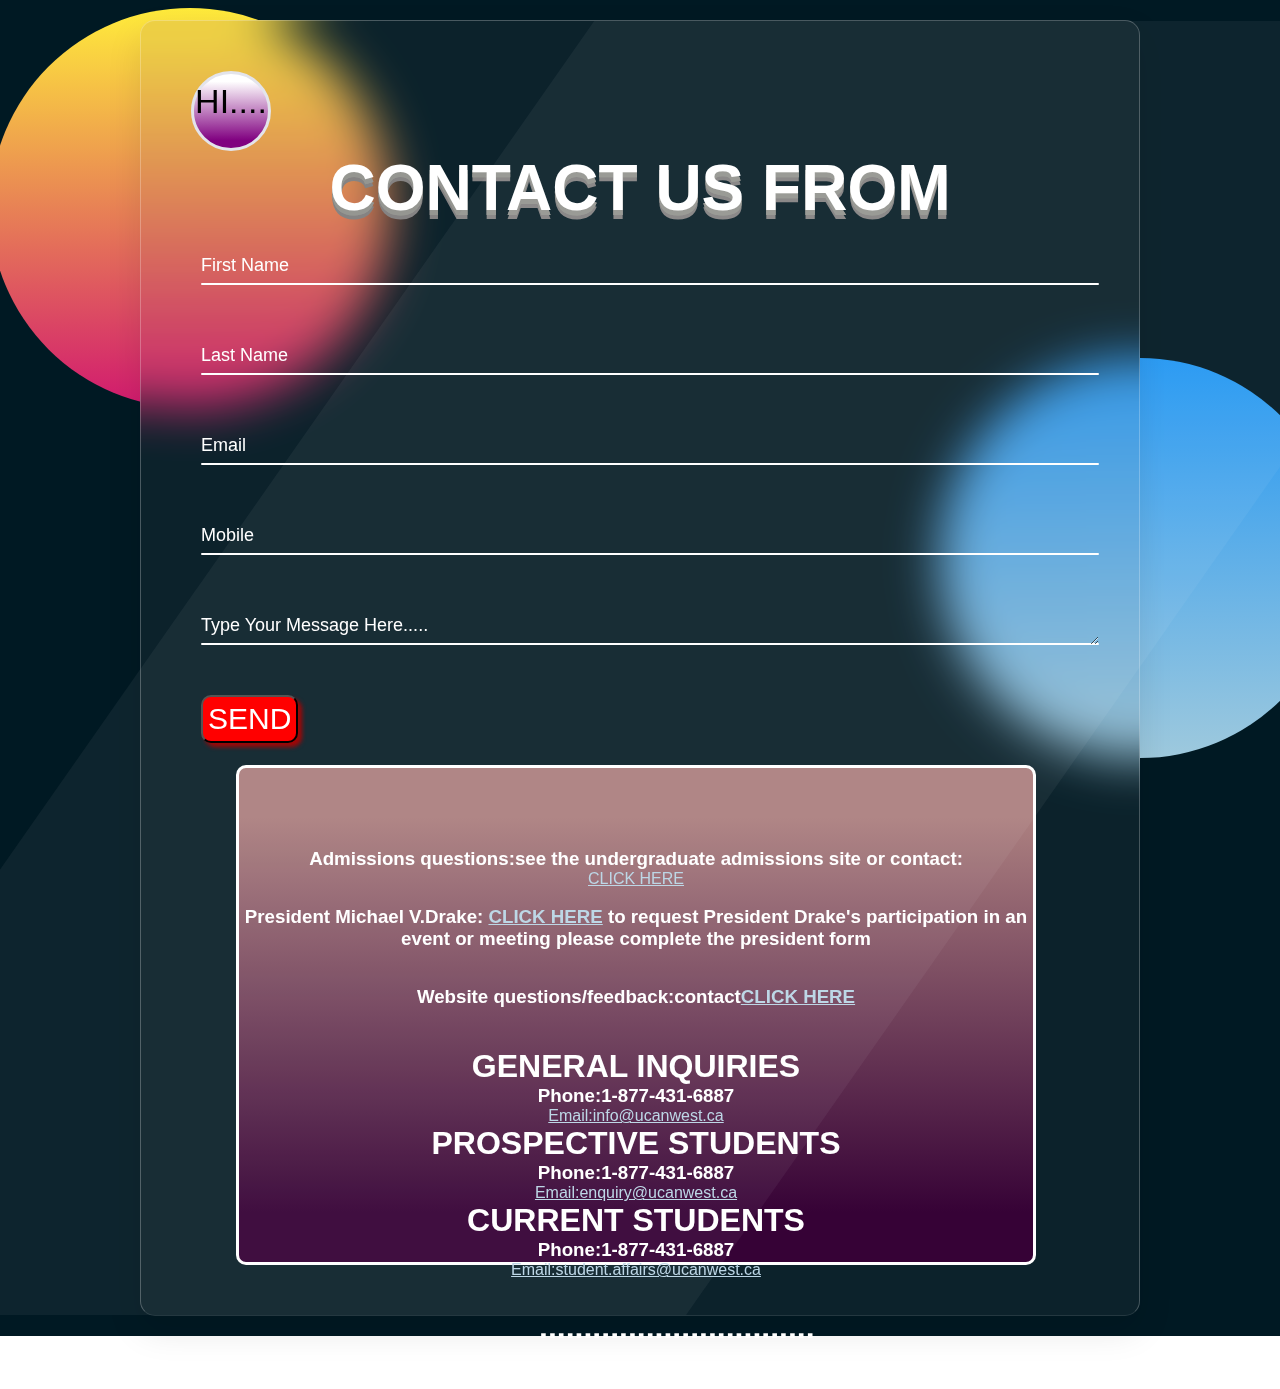
<file: contact.html>
<!DOCTYPE html>
<html lang="en">

<head>
    <meta charset="UTF-8">
    <meta http-equiv="X-UA-Compatible" content="IE=edge">
    <meta name="viewport" content="width=<device-width>, initial-scale=1.0">
    <title>Contact Us</title>
    <link rel="icon" href="./images/mono.jpg" type=" icon">
    <style>
        * {
            margin: 0;
            padding: 0;
            box-sizing: border-box;
            font-family: Arial, Helvetica, sans-serif;
        }
        
        section {
            display: flex;
            justify-content: center;
            align-items: center;
            min-height: 100vh;
            padding: 20px;
            width: 100%;
            background: #001923;
        }
        
        section::before {
            content: '';
            position: absolute;
            width: 400px;
            height: 400px;
            background: linear-gradient(#ffeb3b, #d1196f);
            border-radius: 50%;
            transform: translate(-450px, -460px);
        }
        
        section::after {
            content: '';
            position: absolute;
            width: 400px;
            height: 400px;
            background: linear-gradient(#2196f3, #9ec9dd);
            border-radius: 50%;
            transform: translate(500px, -110px);
        }
        
        .container {
            position: relative;
            width: 100%;
            z-index: 1000;
            max-width: 1000px;
            padding: 50px;
            background: rgba(117, 116, 116, 0.1);
            box-shadow: 0 15px 35px rgba(0, 0, 0, 0.1);
            border: 1px solid rgb(255, 255, 255, 0.25);
            border-right: 1px solid #ffffff3d;
            border-bottom: 1px solid rgb(255, 255, 255, 0.1);
            border-radius: 15px;
            backdrop-filter: blur(25px);
        }
        
        .container::before {
            content: '';
            position: absolute;
            top: 0;
            left: 0%;
            width: 100%;
            height: 100%;
            background: rgba(255, 255, 255, 0.05);
            pointer-events: none;
            transform: skewX(-35deg);
        }
        
        .container h2 {
            width: 100%;
            text-align: center;
            color: #fff;
            font-size: 36px;
            margin-bottom: 20px;
        }
        
        .container .row100 {
            position: relative;
            width: 100%;
            display: grid;
            grid-template-columns: repeat(minmax(250px, 1fr));
        }
        
        .container .row100 .col {
            position: relative;
            width: 100%;
            padding: 0 10px;
            margin: 30px 0 20px;
        }
        
        .container .row100 .col {
            position: relative;
            width: 100%;
            height: 40px;
            color: #fff;
        }
        
        .container .row100 .col .inputBox input,
        .container .row100 .col .inputBox textarea {
            position: absolute;
            width: 100%;
            height: 100%;
            background: transparent;
            box-shadow: none;
            border: none;
            outline: none;
            font-size: 15px;
            padding: 0 10px;
            z-index: 1;
            color: #000;
        }
        
        .container .row100 .col .inputBox .text {
            position: absolute;
            top: 0;
            left: 0;
            line-height: 40px;
            font-size: 18px;
            padding: 0 10px;
            display: block;
            transition: 0.5s;
            pointer-events: none;
        }
        
        .container .row100 .col .inputBox input:focus+.text,
        .container .row100 .col .inputBox input:valid+.text,
        .container .row100 .col .inputBox textarea:focus+.text,
        .container .row100 .col .inputBox textarea:valid+.text {
            top: -35px;
            left: -10px;
        }
        
        .container .row100 .col .inputBox .line {
            position: absolute;
            bottom: 0;
            display: block;
            width: 100%;
            height: 2px;
            background: #fff;
            transition: 0.5s;
            border-radius: 2px;
            pointer-events: none;
        }
        
        .container .row100 .col .inputBox input:focus~.line,
        .container .row100 .col .inputBox input:valid~.line {
            height: 100%;
        }
        
        .container .row100 .col .inputBox .textarea {
            position: relative;
            width: 100%;
            height: 100px;
            padding: 20px 0;
            margin-bottom: 5px;
        }
        
        .container .row100 .col .inputBox textarea:focus~.line,
        .container .row100 .col .inputBox textarea:valid~.line {
            height: 100%;
        }
        
        .container .row100 .col .input input[type="submit"] {
            border: none;
            padding: 10px 40px;
            cursor: pointer;
            outline: none;
            font-weight: 600;
            font-size: 18px;
            border-radius: 2px;
        }
        
        .ball {
            width: 80px;
            height: 80px;
            background-image: linear-gradient( white 10%, purple 90%);
            border-radius: 50%;
            border: 3.5px solid rgb(227, 228, 235);
            animation: bounce 5s linear infinite;
            box-shadow: #fff;
        }
        
        @keyframes bounce {
            0% {
                transform: scaleX(360deg);
            }
            40% {
                transform: skewY(-360deg);
            }
            50% {
                transform: translateX(800px);
            }
        }
        
        .content {
            color: white;
            margin-top: 80px;
            text-align: center;
        }
        
        .content a {
            color: rgb(186, 213, 229);
        }
        
        .h1 {
            text-align: center;
            margin-top: 40px;
        }
        
        .H {
            border: 3px solid white;
            padding-bottom: 20px;
            border-radius: 10px;
            width: 800px;
            height: 500px;
            background-image: linear-gradient( rgb(172, 128, 128) 10%, rgb(54, 2, 54) 90%);
            box-shadow: tomato;
            margin-top: 10px;
            margin-left: 45px;
        }
        
        .dots {
            color: white;
            height: 80px;
            width: 80px;
            text-align: center;
            margin-left: 300px;
            margin-top: 30px;
            animation: dots 3s linear infinite;
        }
        
        body {
            color: rgb(248, 207, 248);
            font: 100% Lato, Arial, Sans Serif;
            height: 100vh;
            margin: 0;
            padding: 0;
            overflow-x: hidden;
        }
        
        #Text {
            margin: 0 auto;
            font-family: Tahoma, Geneva, sans-serif;
            font-weight: bold;
            text-align: center;
        }
        
        #Text span {
            display: block;
        }
        
        #Text span:nth-child(1) {
            font-size: 4em;
            color: #ffffff;
            text-shadow: 0px 5px 0px #959691, 0px 5px 0px #959691, 0px 9px 0px #858383;
            line-height: 0.85;
        }
        
        #Text span:nth-child(2) {
            font-family: Pacifico;
            color: red;
            text-shadow: 0px 2px 0px white;
            font-size: 20px;
            margin-left: 150px;
            margin-top: -25px;
            transform: rotate(-15deg);
        }
    </style>
</head>

<body>
    <section>
        <div class="container">
            <div class="ball">
                <p style="text-align: center;margin-top: 8px;font-size: 34px;color: black;">HI....</p>
            </div>
            <div class="ball2"></div>
            <div class="bounce"></div>
            <div id="Text">
                <span style="margin-top: 10px;">CONTACT US FROM</span>
            </div>


            <div class="row100">
                <div class="col">
                    <div class="inputBox">
                        <input type="text" name="" required="required">
                        <span class="text">First Name</span>
                        <span class="line"></span>
                    </div>
                </div>
                <div class="col">
                    <div class="inputBox">
                        <input type="text" name="" required="required">
                        <span class="text">Last Name</span>
                        <span class="line"></span>
                    </div>
                </div>
            </div>
            <div class="row100">
                <div class="col">
                    <div class="inputBox">
                        <input type="text" name="" required="required">
                        <span class="text">Email</span>
                        <span class="line"></span>
                    </div>
                </div>
                <div class="col">
                    <div class="inputBox">
                        <input type="text" name="" required="required">
                        <span class="text">Mobile</span>
                        <span class="line"></span>
                    </div>
                </div>
            </div>
            <div class="row100">
                <div class="col">
                    <div class="inputBox textarea">
                        <textarea required="required"></textarea>
                        <span class="text">Type Your Message Here.....</span>
                        <span class="line"></span>
                    </div>
                </div>
            </div>
            <div class="row100">
                <div class="col">
                    <input type="submit" value="SEND" style="font-size: 30px;padding: 5px;color: #fff;background-color: RED;border-radius:10px;box-shadow:4px 4px 4px rgb(163, 6, 6) ">

                </div>
            </div>
            <div class="H">
                <div class="content">
                    <h3> Admissions questions:see the undergraduate admissions site or contact:</h3>
                    <a href="./ucinfo@ucapplication.net">CLICK HERE</a>
                    <br><br>
                    <h3>President Michael V.Drake: <a href="president@ucop.edu"> CLICK HERE</a> to request President Drake's participation in an event or meeting please complete the president form
                        <a href="./here"></a>
                    </h3><br><br>
                    <h3>Website questions/feedback:contact<a href="webeditor@ucop.edu">CLICK HERE</a></h3>
                    <div class="h1">
                        <h1>GENERAL INQUIRIES</h1>
                        <h3>Phone:1-877-431-6887</h3>
                        <a href="./info@ucanwest.ca">Email:info@ucanwest.ca</a>
                        <h1>PROSPECTIVE STUDENTS</h1>
                        <h3>Phone:1-877-431-6887</h3>
                        <a href="./enquiry@ucanwest.ca">Email:enquiry@ucanwest.ca</a>
                        <h1>CURRENT STUDENTS</h1>
                        <h3>Phone:1-877-431-6887</h3>
                        <a href="./student.affairs@ucanwest.ca">Email:student.affairs@ucanwest.ca</a>
                        <h1 class="dots">...............................</h1>
                    </div>
                </div>
            </div>

        </div>
    </section>
</body>

</html>
</file>
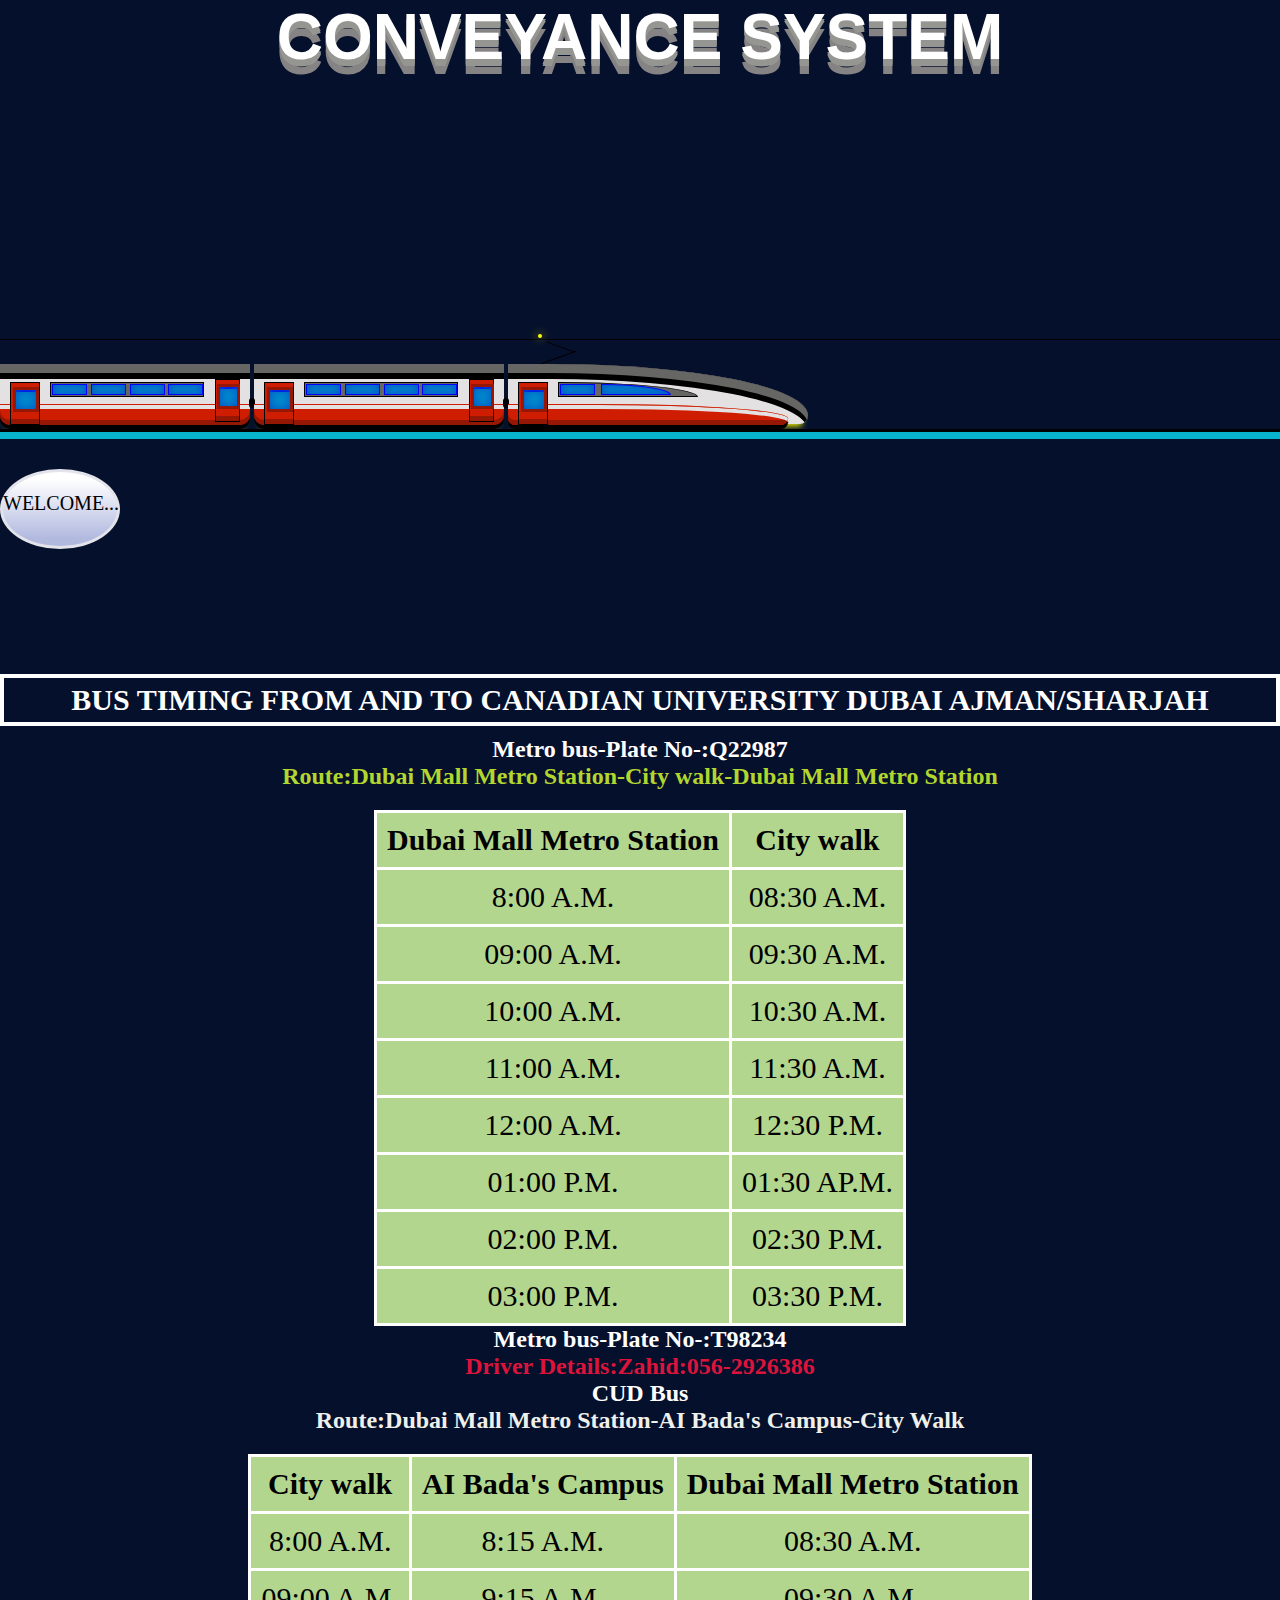
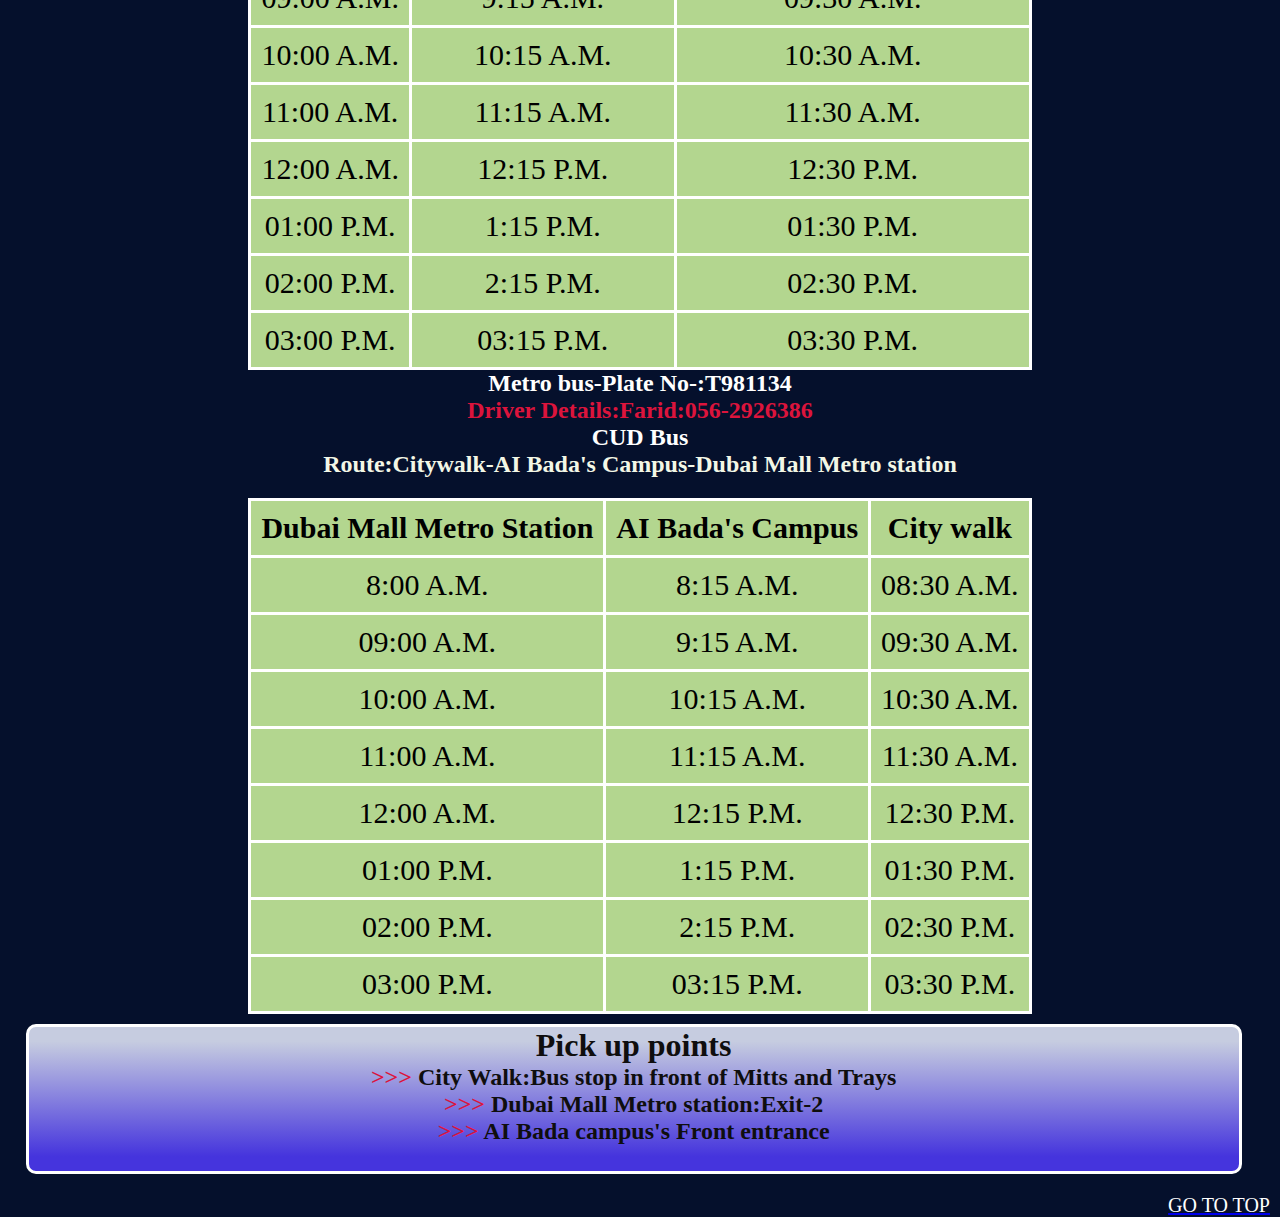
<file: conveyance.html>
<!DOCTYPE html>
<html lang="en">

<head>
    <meta charset="UTF-8">
    <meta http-equiv="X-UA-Compatible" content="IE=edge">
    <meta name="viewport" content="width=device-width, initial-scale=1.0">
    <title>Conveyance</title>
    <link rel="icon" href="./images/mono.jpg" type=" icon">
    <style>
        body {
            background-color: rgb(5, 16, 44);
            overflow-x: hidden;
        }
        
        #Text {
            margin: 0 auto;
            font-family: Tahoma, Geneva, sans-serif;
            font-weight: bold;
            text-align: center;
        }
        
        #Text span {
            display: block;
        }
        
        #Text span:nth-child(1) {
            font-size: 4em;
            color: #ffffff;
            text-shadow: 0px 5px 0px #959691, 0px 7px 0px #959691, 0px 15px 0px #858383;
            line-height: 0.85;
        }
        
        #Text span:nth-child(2) {
            font-family: Pacifico;
            color: red;
            text-shadow: 0px 2px 0px white;
            font-size: 20px;
            margin-left: 150px;
            margin-top: -25px;
            transform: rotate(-15deg);
        }
        
        #metro1 {
            background-image: url('https://wpclipart.com/buildings/city/skyline/cityscape_T.png');
            background-position: top;
            height: 400px;
        }
        
        #metro {
            margin-top: -100px;
            width: 100%;
            height: 60px;
            background-color: transparent;
            transform: translateX(0px);
            animation-name: movetrain;
            animation-duration: 18s;
            animation-iteration-count: infinite;
        }
        
        #metro span {
            display: inline-block;
        }
        
        .door,
        .door2 {
            width: 30px;
            height: 43px;
            background-color: #CF1D01;
            position: absolute;
            margin-top: 18px;
            margin-left: 10px;
            box-shadow: inset 0 -5px 0 #961703;
            border: 1px solid black;
        }
        
        .door2 {
            width: 25px;
            margin-top: -18px;
            margin-left: 215px;
        }
        
        .door::before,
        .door2::before {
            content: "";
            width: 20px;
            height: 19px;
            background-color: #008ACB;
            box-shadow: inset 0 0 10px #004FC8, inset 0 2px 0 blue;
            position: absolute;
            margin-top: 4px;
            margin-left: 2px;
            border: 3px solid #961703;
        }
        
        .door2::before {
            width: 17px;
            margin-left: 1px;
        }
        
        .mirror,
        .mirror1 {
            width: 154px;
            height: 15px;
            background-color: #666665;
            margin-top: 18px;
            margin-left: 50px;
            border: 1px solid black;
        }
        
        .mirror1 {
            width: 140px;
            border-radius: 0 100% 0 0;
        }
        
        .mirror span,
        .mirror1 span {
            display: inline-block;
        }
        
        .m1,
        .m2,
        .m3,
        .m4,
        .m22 {
            display: inline-block;
            width: 35px;
            height: 11px;
            background-color: #008ACB;
            position: absolute;
            margin-top: 1px;
            margin-left: 1px;
            box-shadow: inset 0 0 8px #004FC8;
            border: 1px solid blue;
        }
        
        .m22 {
            width: 70px;
            border-radius: 0 100% 0 0;
            margin-left: 42px;
        }
        
        .m2 {
            margin-left: 40px;
        }
        
        .m3 {
            margin-left: 79px;
        }
        
        .m4 {
            margin-left: 117px;
        }
        
        .back {
            background-color: #E3E1E1;
            width: 250px;
            height: 60px;
            border-radius: 0 0 10px 10px;
            box-shadow: 0 8px 6px -6px yellow, inset 0 9px 0 #666665, inset 0 15px 0 black;
        }
        
        .back::after {
            content: "";
            background-color: black;
            width: 6px;
            height: 10px;
            position: absolute;
            margin-left: 249px;
            margin-top: 1px;
            border-radius: 10px;
        }
        
        .back::before {
            content: "";
            width: 250px;
            height: 20px;
            background-color: #CF1D01;
            border-top: 1px solid #CF1D01;
            box-shadow: inset 0px 4px 0px #E3E1E1, 0 4px 0px black, inset 0 -5px 0px #961703;
            position: absolute;
            margin-top: 40px;
            border-radius: 0px 0px 10px 10px;
        }
        
        .engine {
            background-color: #E3E1E1;
            width: 300px;
            height: 60px;
            border-radius: 0px 100% 10px 10px;
            box-shadow: 0 8px 6px -6px yellow, inset 0 9px 0 #666665, inset 0 15px 0 black;
        }
        
        .engine::before {
            content: "";
            width: 280px;
            height: 20px;
            background-color: #CF1D01;
            border-top: 1px solid #CF1D01;
            box-shadow: inset 0px 4px 0px #E3E1E1, 0 4px 0px black, inset 0 -5px 0px #961703;
            position: absolute;
            margin-top: 40px;
            border-radius: 0 100% 10px 10px;
        }
        
        .track {
            background-color: #07b4cb;
            width: 100%;
            height: 10px;
            border-top: 3px solid black;
            position: relative;
            margin-top: 5px;
        }
        
        .engine::after {
            content: "";
            background-color: yellow;
            width: 4px;
            height: 4px;
            position: absolute;
            margin-left: 30px;
            margin-top: -63px;
            border-radius: 50%;
            box-shadow: 0 0 10px yellow;
            animation-name: spark1;
            animation-duration: 2s;
            animation-iteration-count: infinite;
        }
        
        #electric {
            width: 100%;
            height: auto;
            border-top: 1px solid black;
            margin-top: 275px;
            position: absolute;
        }
        
        .spark1 {
            width: 1px;
            height: 30px;
            background-color: black;
            position: absolute;
            margin-top: -32px;
            margin-left: 52px;
            transform: rotate(-70deg);
        }
        
        .spark {
            width: 1px;
            height: 37px;
            background-color: black;
            display: inline-block;
            position: absolute;
            margin-top: -25px;
            margin-left: 50px;
            transform: rotate(70deg);
        }
        
        @keyframes movetrain {
            from {
                transform: translateX(-100%);
            }
            to {
                transform: translateX(100%);
            }
            80% {
                transform: translateX(300px);
            }
            81% {
                transform: translateX(310px);
            }
            82% {
                transform: translateX(311px);
            }
            83% {
                transform: translateX(312px);
            }
            84% {
                transform: translateX(313px);
            }
            85% {
                transform: translateX(314px);
            }
            89% {
                transform: translateX(320px);
            }
            90% {
                transform: translateX(400px);
            }
        }
        
        @keyframes spark1 {
            100% {
                background-color: red;
            }
            10% {
                background-color: yellow;
            }
        }
        
        * {
            margin: 0;
            padding: 0;
            box-sizing: border-box;
        }
        
        table,
        tr,
        td,
        th {
            border: 3px solid white;
            padding: 10px;
            text-align: center;
        }
        
        table {
            border-collapse: collapse;
            margin: auto;
            margin-top: 20px;
        }
        
        table th,
        td {
            background-color: rgb(179, 214, 143);
            font-size: 30px;
        }
        
        .content {
            text-align: center;
            align-items: center;
        }
        
        .H {
            text-align: center;
            color: rgb(15, 14, 14);
            border: 3px solid white;
            border-radius: 10px;
            width: 95%;
            height: 150px;
            background-image: linear-gradient( rgb(198, 204, 224) 10%, rgb(69, 52, 221) 90%);
            margin-top: 10px;
            margin-left: 2%;
        }
        
        .hy {
            text-align: right;
            margin-top: 20px;
            margin-right: 10px;
            font-size: 20px;
        }
        
        .bird {
            background-image: url("http://www.iamramraj.com/demo/Flying_birds_CSS_animation_examples/bird-cells.svg");
            background-size: auto 100%;
            width: 86px;
            height: 125px;
            will-change: background-position;
            animation-name: fly-cycle;
            animation-timing-function: steps(10);
            animation-iteration-count: infinite;
            animation-duration: 1s;
            animation-delay: -0.5s;
            color: #ffffff;
        }
        
        @keyframes fly-cycle {
            100% {
                background-position: -900px 0;
            }
        }
        
        .ball {
            width: 120px;
            height: 80px;
            background-image: linear-gradient( white 10%, rgb(177, 185, 223) 90%);
            border-radius: 50%;
            border: 3.5px solid rgb(227, 228, 235);
            animation: bounce 8s linear infinite;
            box-shadow: #fff;
            margin-top: 30px;
        }
        
        @keyframes bounce {
            0% {
                transform: scaleX(360deg);
            }
            40% {
                transform: skewY(-360deg);
            }
            50% {
                transform: translateX(1500px);
            }
        }
    </style>
</head>

<body>
    <a id="#"></a>

    <div id="Text">
        <span style="margin-top: 10px;">CONVEYANCE SYSTEM</span>
    </div>
    <div id="electric">
    </div>
    <div id="metro1">
    </div>
    <div id="metro">
        <span class="back">
           <div class="door"></div>
           <div class="mirror">
              <span class="m1"></span>
        <span class="m2"></span>
        <span class="m3"></span>
        <span class="m4"></span>
    </div>
    <div class="door2"></div>
    </span>
    <span class="back">
           <div class="door"></div>
           <div class="mirror">
              <span class="m1"></span>
    <span class="m2"></span>
    <span class="m3"></span>
    <span class="m4"></span>
    </div>
    <div class="door2"></div>
    </span>
    <span class="engine">
           <div class="spark">
           </div><div class="spark1"></div>
           <div class="door"></div>
           <div class="mirror1">
              <span class="m1"></span>
    <span class="m22"></span>
    </div>
    </span>
    </div>
    <div class="track">
    </div>
    <div class="container">
        <div class="ball">
            <p style="color: black;text-align: center;font-size: 20px;margin-top: 20px;">WELCOME...</p>
        </div>
        <div class="bounce"></div>
        <div class="bird-container bird-container--one">
            <div class="bird bird--one"></div>
        </div>
    </div>
    <div class="content">
        <h1 style="color: white;font-size: 30px; text-align: center;margin-bottom: 10px;border: 4px solid white;padding: 5px;text-shadow: whitesmoke;">BUS TIMING FROM AND TO CANADIAN UNIVERSITY DUBAI AJMAN/SHARJAH</h1>
        <h2 style="color: white;text-align: center;">Metro bus-Plate No-:Q22987</h2>
        <h2 style="color: rgb(178, 214, 46);text-align: center;">Route:Dubai Mall Metro Station-City walk-Dubai Mall Metro Station</h2>
        <table>
            <tr>
                <th> Dubai Mall Metro Station</th>
                <th>City walk</th>
            </tr>
            <tr>
                <td>8:00 A.M.</td>
                <td>08:30 A.M.</td>
            </tr>
            <tr>
                <td>09:00 A.M.</td>
                <td>09:30 A.M.</td>
            </tr>
            <tr>
                <td>10:00 A.M.</td>
                <td>10:30 A.M.</td>
            </tr>
            <tr>
                <td>11:00 A.M.</td>
                <td>11:30 A.M.</td>
            </tr>
            <tr>
                <td>12:00 A.M.</td>
                <td>12:30 P.M.</td>
            </tr>
            <tr>
                <td>01:00 P.M.</td>
                <td>01:30 AP.M.</td>
            </tr>
            <tr>
                <td>02:00 P.M.</td>
                <td>02:30 P.M.</td>
            </tr>
            <tr>
                <td>03:00 P.M.</td>
                <td>03:30 P.M.</td>
            </tr>
        </table>
    </div>
    <div class="h">
        <h2 style="color: white;text-align: center;"> Metro bus-Plate No-:T98234</h2>
        <h2 style="color: crimson;text-align: center;"> Driver Details:Zahid:056-2926386</h2>
        <h2 style="color: white;text-align: center;">CUD Bus</h2>
        <h2 style="color: rgb(239, 240, 235);text-align: center;">Route:Dubai Mall Metro Station-AI Bada's Campus-City Walk</h2>
        <table>
            <tr>

                <th>City walk</th>
                <th>AI Bada's Campus</th>
                <th>Dubai Mall Metro Station</th>
            </tr>
            <tr>
                <td>8:00 A.M.</td>
                <td>8:15 A.M.</td>
                <td>08:30 A.M.</td>
            </tr>
            <tr>
                <td>09:00 A.M.</td>
                <td>9:15 A.M.</td>
                <td>09:30 A.M.</td>
            </tr>
            <tr>
                <td>10:00 A.M.</td>
                <td>10:15 A.M.</td>
                <td>10:30 A.M.</td>
            </tr>
            <tr>
                <td>11:00 A.M.</td>
                <td>11:15 A.M.</td>
                <td>11:30 A.M.</td>
            </tr>
            <tr>
                <td>12:00 A.M.</td>
                <td>12:15 P.M.</td>
                <td>12:30 P.M.</td>
            </tr>
            <tr>
                <td>01:00 P.M.</td>
                <td>1:15 P.M.</td>
                <td>01:30 P.M.</td>
            </tr>
            <tr>
                <td>02:00 P.M.</td>
                <td>2:15 P.M.</td>
                <td>02:30 P.M.</td>
            </tr>
            <tr>
                <td>03:00 P.M.</td>
                <td>03:15 P.M.</td>
                <td>03:30 P.M.</td>
            </tr>
        </table>
    </div>
    <div class="h">
        <h2 style="color: white;text-align: center;"> Metro bus-Plate No-:T981134</h2>
        <h2 style="color: crimson;text-align: center;"> Driver Details:Farid:056-2926386</h2>
        <h2 style="color: white;text-align: center;">CUD Bus</h2>
        <h2 style="color: rgb(243, 247, 230);text-align: center;">Route:Citywalk-AI Bada's Campus-Dubai Mall Metro station</h2>
        <table>
            <tr>

                <th>Dubai Mall Metro Station</th>

                <th>AI Bada's Campus</th>
                <th>City walk</th>

            </tr>
            <tr>
                <td>8:00 A.M.</td>
                <td>8:15 A.M.</td>
                <td>08:30 A.M.</td>
            </tr>
            <tr>
                <td>09:00 A.M.</td>
                <td>9:15 A.M.</td>
                <td>09:30 A.M.</td>
            </tr>
            <tr>
                <td>10:00 A.M.</td>
                <td>10:15 A.M.</td>
                <td>10:30 A.M.</td>
            </tr>
            <tr>
                <td>11:00 A.M.</td>
                <td>11:15 A.M.</td>
                <td>11:30 A.M.</td>
            </tr>
            <tr>
                <td>12:00 A.M.</td>
                <td>12:15 P.M.</td>
                <td>12:30 P.M.</td>
            </tr>
            <tr>
                <td>01:00 P.M.</td>
                <td>1:15 P.M.</td>
                <td>01:30 P.M.</td>
            </tr>
            <tr>
                <td>02:00 P.M.</td>
                <td>2:15 P.M.</td>
                <td>02:30 P.M.</td>
            </tr>
            <tr>
                <td>03:00 P.M.</td>
                <td>03:15 P.M.</td>
                <td>03:30 P.M.</td>
            </tr>
        </table>
    </div>
    <div class="H">
        <h1>Pick up points</h1>
        <h2><span style="color:crimson">>>></span> City Walk:Bus stop in front of Mitts and Trays</h2>
        <h2><span style="color:crimson;">>>></span> Dubai Mall Metro station:Exit-2</h2>
        <h2><span style="color:crimson">>>></span> AI Bada campus's Front entrance</h2>
    </div>
    <div class="hy">
        <a href="#"><span style="color: white;"> GO TO TOP</span></a>
    </div>
</body>

</html>
</file>
